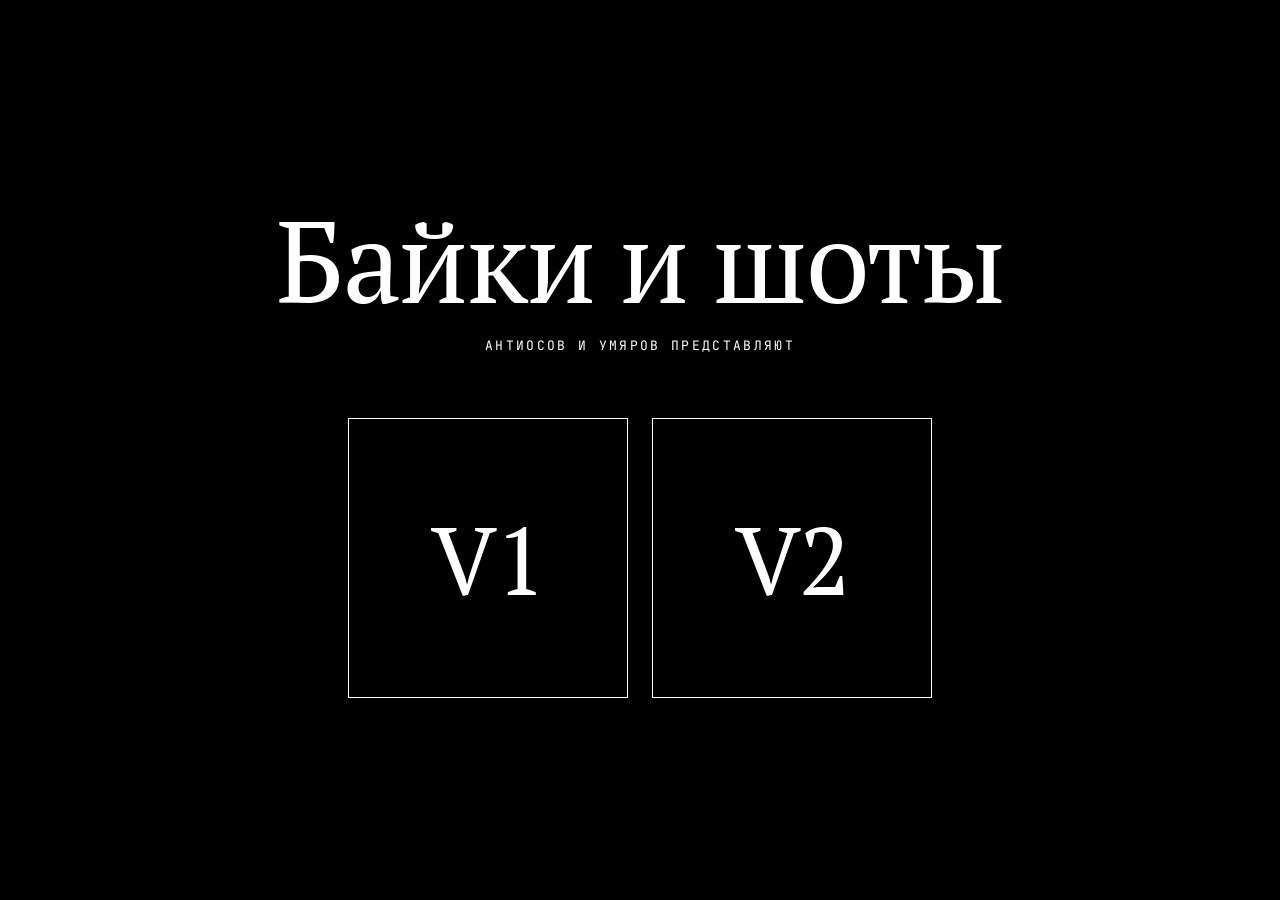
<file: docs/index.html>
<!doctype html>
<html lang="ru">
<head>
  <meta charset="utf-8" />
  <meta name="viewport" content="width=device-width, initial-scale=1, viewport-fit=cover" />
  <title>Байки и шоты</title>
  <link rel="preconnect" href="https://fonts.googleapis.com" />
  <link rel="preconnect" href="https://fonts.gstatic.com" crossorigin />
  <link rel="stylesheet" href="https://fonts.googleapis.com/css2?family=PT+Serif:wght@400;700&family=JetBrains+Mono:wght@400;500&display=swap" />
  <style>
    * { box-sizing: border-box; margin: 0; padding: 0; }
    html, body {
      background: #000;
      color: #fff;
      font-family: 'JetBrains Mono', monospace;
      min-height: 100vh;
    }
    body {
      display: flex;
      flex-direction: column;
      align-items: center;
      justify-content: center;
      padding: 48px 24px;
      gap: 64px;
    }
    h1 {
      font-family: 'PT Serif', serif;
      font-weight: 400;
      font-size: clamp(56px, 9vw, 128px);
      letter-spacing: -0.02em;
      text-align: center;
      line-height: 1;
    }
    .sub {
      font-family: 'JetBrains Mono', monospace;
      font-size: 13px;
      color: #fff;
      text-transform: uppercase;
      letter-spacing: 0.18em;
      margin-top: 20px;
      text-align: center;
    }
    .grid {
      display: grid;
      grid-template-columns: 1fr 1fr;
      gap: 24px;
    }
    @media (max-width: 640px) {
      .grid { grid-template-columns: 1fr; }
    }
    .card {
      width: 280px;
      height: 280px;
      display: flex;
      align-items: center;
      justify-content: center;
      border: 1px solid #fff;
      color: #fff;
      text-decoration: none;
      font-family: 'PT Serif', serif;
      font-size: 96px;
      letter-spacing: -0.02em;
      transition: background 150ms ease-out, color 150ms ease-out;
    }
    .card:hover {
      background: #fff;
      color: #000;
    }
    @media (max-width: 640px) {
      .card { width: 100%; height: 200px; font-size: 72px; }
    }
  </style>
</head>
<body>
  <header>
    <h1>Байки и шоты</h1>
    <div class="sub">Антиосов и Умяров представляют</div>
  </header>

  <main class="grid">
    <a class="card" href="./v1/">V1</a>
    <a class="card" href="./v2/">V2</a>
  </main>
</body>
</html>
</file>
